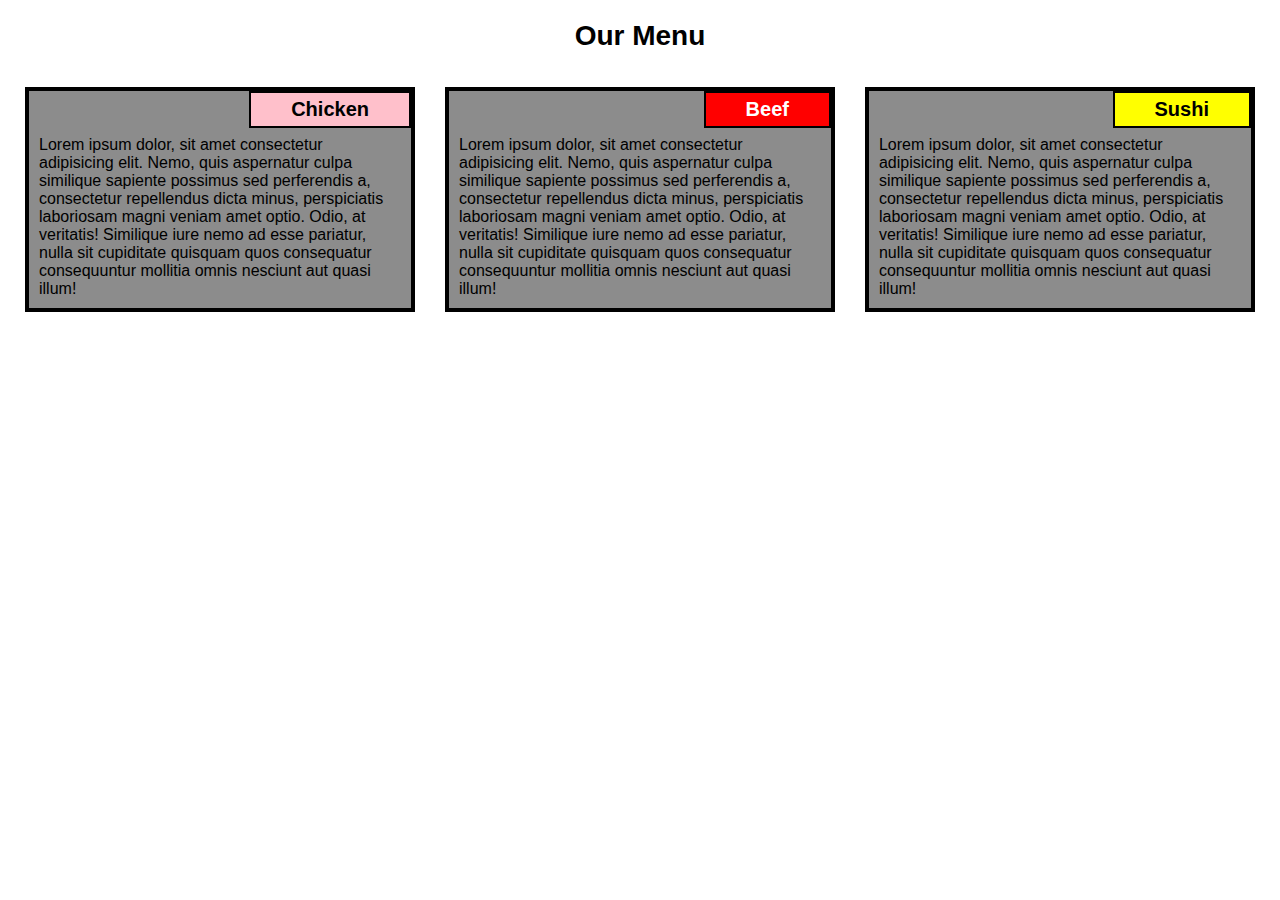
<file: module2-solution/index.html>
<!DOCTYPE html>
<html lang="en">
  <head>
    <meta charset="UTF-8" />
    <meta name="viewport" content="width=device-width, initial-scale=1.0" />
    <title>Dec's testing HTML</title>
    <link rel="stylesheet" href="CSS/style.css" />
  </head>
  <body>
    <header>
      <h1>Our Menu</h1>
    </header>
    <div class="container">
      <div class="section">
        <div class="title chicken-title">Chicken</div>
        Lorem ipsum dolor, sit amet consectetur adipisicing elit. Nemo, quis
        aspernatur culpa similique sapiente possimus sed perferendis a,
        consectetur repellendus dicta minus, perspiciatis laboriosam magni
        veniam amet optio. Odio, at veritatis! Similique iure nemo ad esse
        pariatur, nulla sit cupiditate quisquam quos consequatur consequuntur
        mollitia omnis nesciunt aut quasi illum!
      </div>
      <div class="section">
        <div class="title beef-title">Beef</div>
        Lorem ipsum dolor, sit amet consectetur adipisicing elit. Nemo, quis
        aspernatur culpa similique sapiente possimus sed perferendis a,
        consectetur repellendus dicta minus, perspiciatis laboriosam magni
        veniam amet optio. Odio, at veritatis! Similique iure nemo ad esse
        pariatur, nulla sit cupiditate quisquam quos consequatur consequuntur
        mollitia omnis nesciunt aut quasi illum!
      </div>
      <div class="section">
        <div class="title sushi-title">Sushi</div>
        Lorem ipsum dolor, sit amet consectetur adipisicing elit. Nemo, quis
        aspernatur culpa similique sapiente possimus sed perferendis a,
        consectetur repellendus dicta minus, perspiciatis laboriosam magni
        veniam amet optio. Odio, at veritatis! Similique iure nemo ad esse
        pariatur, nulla sit cupiditate quisquam quos consequatur consequuntur
        mollitia omnis nesciunt aut quasi illum!
      </div>
    </div>
  </body>
</html>
</file>
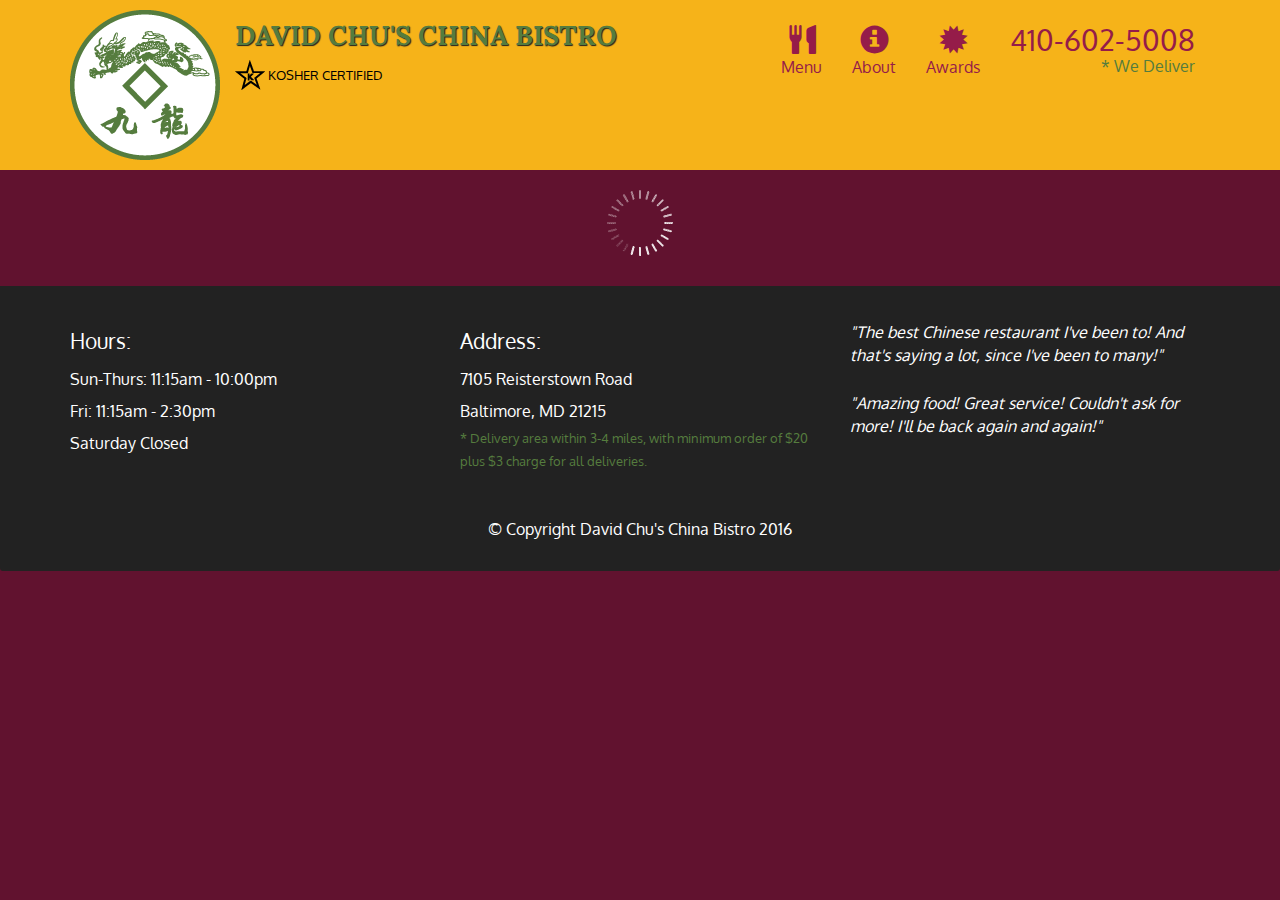
<file: module5-solution/index.html>
<!doctype html>
<html lang="en">
  <head>
    <meta charset="utf-8">
    <meta http-equiv="X-UA-Compatible" content="IE=edge">
    <meta name="viewport" content="width=device-width, initial-scale=1">
    <title>David Chu's China Bistro</title>
    <link rel="stylesheet" href="css/bootstrap.min.css">
    <link rel="stylesheet" href="css/styles.css">
    <link href='https://fonts.googleapis.com/css?family=Oxygen:400,300,700' rel='stylesheet' type='text/css'>
    <link href='https://fonts.googleapis.com/css?family=Lora' rel='stylesheet' type='text/css'>
  </head>
<body>
  <header>
    <nav id="header-nav" class="navbar navbar-default">
      <div class="container">
        <div class="navbar-header">
          <a href="index.html" class="pull-left visible-md visible-lg">
            <div id="logo-img" alt="Logo image"></div>
          </a>

          <div class="navbar-brand">
            <a href="index.html"><h1>David Chu's China Bistro</h1></a>
            <p>
              <img src="images/star-k-logo.png" alt="Kosher certification">
              <span>Kosher Certified</span>
            </p>
          </div>

          <button id="navbarToggle" type="button" class="navbar-toggle collapsed" data-toggle="collapse" data-target="#collapsable-nav" aria-expanded="false">
            <span class="sr-only">Toggle navigation</span>
            <span class="icon-bar"></span>
            <span class="icon-bar"></span>
            <span class="icon-bar"></span>
          </button>
        </div>
        
        <div id="collapsable-nav" class="collapse navbar-collapse">
           <ul id="nav-list" class="nav navbar-nav navbar-right">
            <li id="navHomeButton" class="visible-xs active">
              <a href="index.html">
                <span class="glyphicon glyphicon-home"></span> Home</a>
            </li>
            <li id="navMenuButton">
              <a href="#" onclick="$dc.loadMenuCategories();">
                <span class="glyphicon glyphicon-cutlery"></span><br class="hidden-xs"> Menu</a>
            </li>
            <li>
              <a href="#">
                <span class="glyphicon glyphicon-info-sign"></span><br class="hidden-xs"> About</a>
            </li>
            <li>
              <a href="#">
                <span class="glyphicon glyphicon-certificate"></span><br class="hidden-xs"> Awards</a>
            </li>
            <li id="phone" class="hidden-xs">
              <a href="tel:410-602-5008">
                <span>410-602-5008</span></a><div>* We Deliver</div>
            </li>
          </ul><!-- #nav-list -->
        </div><!-- .collapse .navbar-collapse -->
      </div><!-- .container -->
    </nav><!-- #header-nav -->
  </header>

  <div id="call-btn" class="visible-xs">
    <a class="btn" href="tel:410-602-5008">
    <span class="glyphicon glyphicon-earphone"></span>
    410-602-5008
    </a>
  </div>
  <div id="xs-deliver" class="text-center visible-xs">* We Deliver</div>

  <div id="main-content" class="container"></div>

  <footer class="panel-footer">
    <div class="container">
      <div class="row">
        <section id="hours" class="col-sm-4">
          <span>Hours:</span><br>
          Sun-Thurs: 11:15am - 10:00pm<br>
          Fri: 11:15am - 2:30pm<br>
          Saturday Closed
          <hr class="visible-xs">
        </section>
        <section id="address" class="col-sm-4">
          <span>Address:</span><br>
          7105 Reisterstown Road<br>
          Baltimore, MD 21215
          <p>* Delivery area within 3-4 miles, with minimum order of $20 plus $3 charge for all deliveries.</p>
          <hr class="visible-xs">
        </section>
        <section id="testimonials" class="col-sm-4">
          <p>"The best Chinese restaurant I've been to! And that's saying a lot, since I've been to many!"</p>
          <p>"Amazing food! Great service! Couldn't ask for more! I'll be back again and again!"</p>
        </section>
      </div>
      <div class="text-center">&copy; Copyright David Chu's China Bistro 2016</div>
    </div>
  </footer>

  <!-- jQuery (Bootstrap JS plugins depend on it) -->
  <script src="js/jquery-2.1.4.min.js"></script>
  <script src="js/bootstrap.min.js"></script>
  <script src="js/ajax-utils.js"></script>
  <script src="js/script.js"></script>
</body>
</html>
</file>
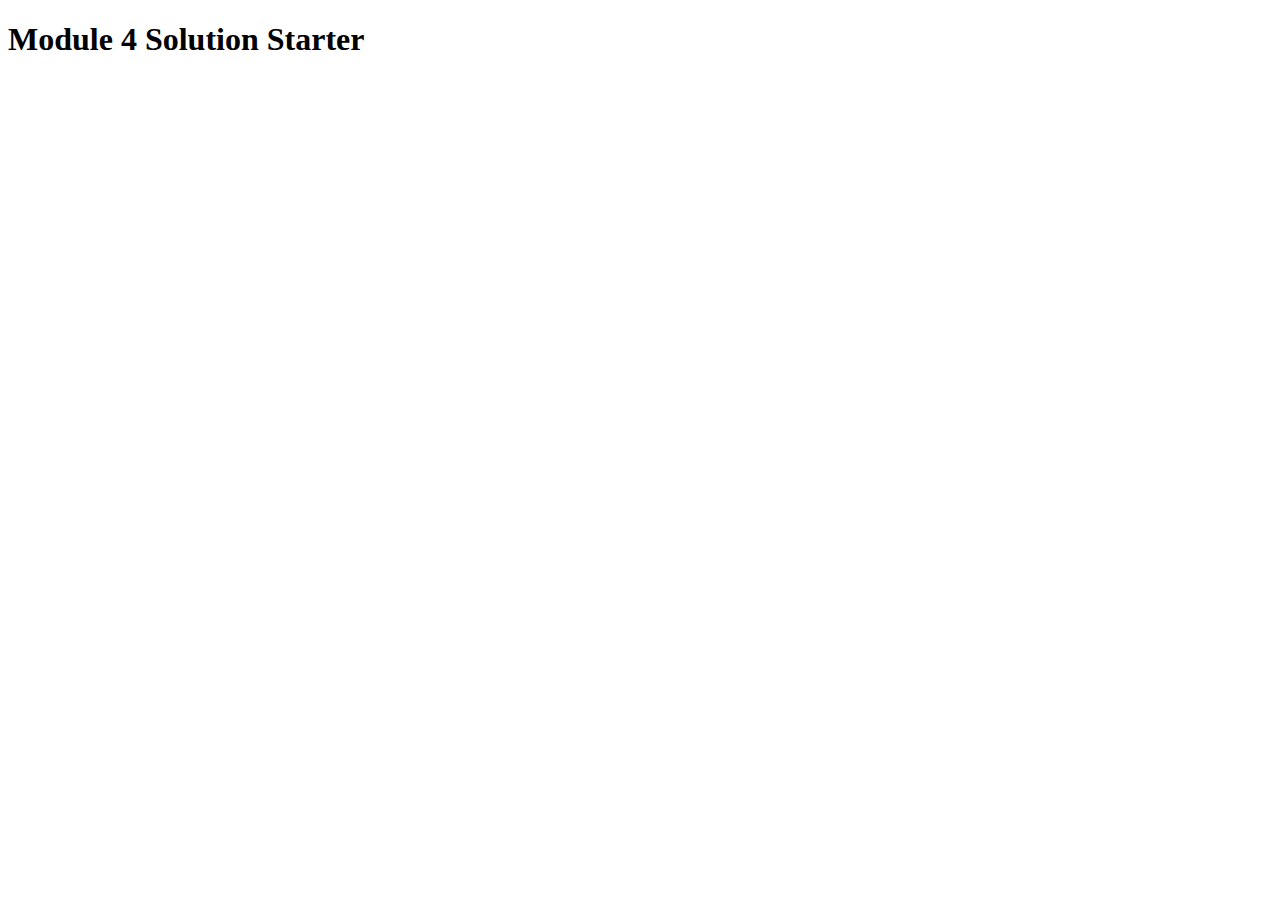
<file: module4-solution/harder/index.html>
<!DOCTYPE html>
<html>
  <head>
    <meta charset="utf-8" />
    <title>Module 4 Solution Starter</title>
    <script>
      var names = []; // DO NOT REMOVE
    </script>
    <script src="SpeakHello.js"></script>
    <script src="SpeakGoodBye.js"></script>
    <script src="script.js"></script>
  </head>
  <body>
    <h1>Module 4 Solution Starter</h1>
  </body>
</html>
</file>
<file: module2-solution/CSS/style.css>
body {
    margin: 0;
    font-family: Arial, sans-serif;
    font-size: 16px;
}


/* @media (max-width: 767px) {
    
} */
h1 {
    text-align: center;
    font-size: 175%;
    margin: 20px 0;
}

.container {
    display: flex;
    flex-wrap: wrap;
    margin: 10px;
  }



.section {
    background-color: rgb(140, 140, 140);
    margin: 15px;
    border: 4px solid black;
    box-sizing: border-box;
    
    padding: 10px;
    padding-top: 45px;
    position: relative;

}

.title {
    position: absolute;
    right: 0px;
    top: 0px;
    font-size: 125%;
    font-weight: bold;
    padding: 5px;
    padding-left: 40px;
    padding-right: 40px;
    border: 2px solid black;
    }

    .chicken-title {
        background-color: pink;
    }
    
    .beef-title {
        background-color: red;
        color: white;
    }
    
    .sushi-title {
        background-color: yellow;
    }
    
   
.section {
    width: 100%;
}

    @media (min-width: 992px) {
        .section {
            width: calc(33.3333% - 30px);
        }
        
    }
    
    @media (max-width: 991px) AND (min-width: 768px) {
        .section {
            width: calc(50% - 30px);
        }
        .section:last-child {
            width: calc(100% - 30px);
        }
    }
</file>
<file: module5-solution/css/styles.css>
body {
  font-size: 16px;
  color: #fff;
  background-color: #61122f;
  font-family: 'Oxygen', sans-serif;
}

/** HEADER **/
#header-nav {
  background-color: #f6b319;
  border-radius: 0;
  border: 0;
}

#logo-img {
  background: url('../images/restaurant-logo_large.png') no-repeat;
  width: 150px;
  height: 150px;
  margin: 10px 15px 10px 0;
}

.navbar-brand {
  padding-top: 25px;
}
.navbar-brand h1 { /* Restaurant name */
  font-family: 'Lora', serif;
  color: #557c3e;
  font-size: 1.5em;
  text-transform: uppercase;
  font-weight: bold;
  text-shadow: 1px 1px 1px #222;
  margin-top: 0;
  margin-bottom: 0;
  line-height: .75;
}
.navbar-brand a:hover, .navbar-brand a:focus {
  text-decoration: none;
}
.navbar-brand p { /* Kosher cert */
  color: #000;
  text-transform: uppercase;
  font-size: .7em;
  margin-top: 15px;
}
.navbar-brand p span { /* Star-K */
  vertical-align: middle;
}

#nav-list {
  margin-top: 10px;
}
#nav-list a {
  color: #951C49;
  text-align: center;
}
#nav-list a:hover {
  background: #E7E7E7;
}
#nav-list a span {
  font-size: 1.8em;
}

#phone {
  margin-top: 5px;
}
#phone a { /* Phone number */
  text-align: right;
  padding-bottom: 0;
}
#phone div { /* We Deliver */
  color: #557c3e;
  text-align: right;
  padding-right: 15px;
}

.navbar-header button.navbar-toggle, .navbar-header .icon-bar {
  border: 1px solid #61122f;
}
.navbar-header button.navbar-toggle {
  clear: both;
  margin-top: -30px;
}
/* END HEADER */

/* FOOTER */
.panel-footer {
  margin-top: 30px;
  padding-top: 35px;
  padding-bottom: 30px;
  background-color: #222;
  border-top: 0;
}
.panel-footer div.row {
  margin-bottom: 35px;
}
#hours, #address {
  line-height: 2;
}
#hours > span, #address > span {
  font-size: 1.3em;
}
#address p {
  color: #557c3e;
  font-size: .8em;
  line-height: 1.8;
}
#testimonials {
  font-style: italic;
}
#testimonials p:nth-child(2) {
  margin-top: 25px;
}
/* END FOOTER */



/* HOME PAGE */
.container .jumbotron {
  box-shadow: 0 0 50px #3F0C1F;
  border: 2px solid #3F0C1F;
}

#menu-tile, #specials-tile, #map-tile {
  height: 250px;
  width: 100%;
  margin-bottom: 15px;
  position: relative;
  border: 2px solid #3F0C1F;
  overflow: hidden;
}
#menu-tile:hover, #specials-tile:hover, #map-tile:hover {
  box-shadow: 0 1px 5px 1px #cccccc;
}
#menu-tile {
  background: url('../images/menu-tile.jpg') no-repeat;
  background-position: center;
}
#specials-tile {
  background: url('../images/specials-tile.jpg') no-repeat;
  background-position: center;
}
#menu-tile span, #specials-tile span, #map-tile span {
  position: absolute;
  bottom: 0;
  right: 0;
  width: 100%;
  text-align: center;
  font-size: 1.6em;
  text-transform: uppercase;
  background-color: #000;
  color: #fff;
  opacity: .8;
}
/* END HOME PAGE */

/* MENU CATEGORIES PAGE */
.category-tile { 
  position: relative;
  border: 2px solid #3F0C1F;
  overflow: hidden;
  width: 200px;
  height: 200px;
  margin: 0 auto 15px;
}
.category-tile span {
  position: absolute;
  bottom: 0;
  right: 0;
  width: 100%;
  text-align: center;
  font-size: 1.2em;
  text-transform: uppercase;
  background-color: #000;
  color: #fff;
  opacity: .8;
}
.category-tile:hover {
  box-shadow: 0 1px 5px 1px #cccccc;
}

#menu-categories-title + div {
  margin-bottom: 50px;
}
/* END MENU CATEGORIES PAGE */

/* SINGLE CATEGORY PAGE */
.menu-item-tile {
  margin-bottom: 25px;
}
.menu-item-tile hr {
  width: 80%;
}
.menu-item-tile .menu-item-price {
  font-size: 1.1em;
  text-align: right;
  margin-top: -15px;
  margin-right: -15px;
}
.menu-item-tile .menu-item-price span {
  font-size: .6em;
}
.menu-item-photo {
  position: relative;
  border: 2px solid #3F0C1F; 
  overflow: hidden;
  padding: 0;
  margin-right: -15px;
  margin-left: auto;
  margin-bottom: 20px;
  max-width: 250px;
}
.menu-item-photo div {
  position: absolute;
  bottom: 0;
  right: 0;
  width: 80px;
  background-color: #557c3e;
  text-align: center;
}
.menu-item-description {
  padding-right: 30px;
}
h3.menu-item-title {
  margin: 0 0 10px;
}
.menu-item-details {
  font-size: .9em;
  font-style: italic;
}
/* END SINGLE CATEGORY PAGE */


/********** Large devices only **********/
@media (min-width: 1200px) {
  .container .jumbotron {
    background: url('../images/jumbotron_1200.jpg') no-repeat;
    height: 675px;
  }
}

/********** Medium devices only **********/
@media (min-width: 992px) and (max-width: 1199px) {
  /* Header */
  #logo-img {
    background: url('../images/restaurant-logo_medium.png') no-repeat;
    width: 100px;
    height: 100px;
    margin: 5px 5px 5px 0;
  }
  /* End Header */

  /* Home Page */
  .container .jumbotron {
    background: url('../images/jumbotron_992.jpg') no-repeat;
    height: 558px;
  }
  /* End Home Page */
}

/********** Small devices only **********/
@media (min-width: 768px) and (max-width: 991px) {
  /* Home Page */
  .container .jumbotron {
    background: url('../images/jumbotron_768.jpg') no-repeat;
    height: 432px;
  }
  /* End Home Page */
}

/********** Extra small devices only **********/
@media (max-width: 767px) {
  /* Header */
  .navbar-brand {
    padding-top: 10px;
    height: 80px;
  }
  .navbar-brand h1 { /* Restaurant name */
    padding-top: 10px;
    font-size: 5vw; /* 1vw = 1% of viewport width */
  }
  .navbar-brand p { /* Kosher cert */
    font-size: .6em;
    margin-top: 12px;
  }
  .navbar-brand p img { /* Star-K */
    height: 20px;
  }

  #collapsable-nav a { /* Collapsed nav menu text */
    font-size: 1.2em;
  }
  #collapsable-nav a span { /* Collapsed nav menu glyph */
    font-size: 1em;
    margin-right: 5px;
  }

  #call-btn > a {
    font-size: 1.5em;
    display: block;
    margin: 0 20px;
    padding: 10px;
    border: 2px solid #fff;
    background-color: #f6b319;
    color: #951c49;
  }
  #xs-deliver {
    margin-top: 5px;
    font-size: .7em;
    letter-spacing: .1em;
    text-transform: uppercase;
  }
  /* End Header */

  /* Footer */
  .panel-footer section {
    margin-bottom: 30px;
    text-align: center;
  }
  .panel-footer section:nth-child(3) {
    margin-bottom: 0; /* margin already exists on the whole row */
  }
  .panel-footer section hr {
    width: 50%;
  }
  /* End Footer */

  /* Home Page */
  .container .jumbotron {
    margin-top: 30px;
    padding: 0;
  }
  #menu-tile, #specials-tile {
    width: 360px;
    margin: 0 auto 15px;
  }

  .menu-item-photo {
    margin-right: auto;
  }
  .menu-item-tile .menu-item-price {
    text-align: center;
  }
  .menu-item-description {
    text-align: center;;
  }
}


/********** Super extra small devices Only :-) (e.g., iPhone 4) **********/
@media (max-width: 479px) {
  /* Header */
  .navbar-brand h1 { /* Restaurant name */
    padding-top: 5px;
    font-size: 6vw;
  }
  /* End Header */
  
  /* Home page */
  #menu-tile, #specials-tile {
    width: 280px;
    margin: 0 auto 15px;
  }

  .col-xxs-12 {
    position: relative;
    min-height: 1px;
    padding-right: 15px;
    padding-left: 15px;
    float: left;
    width: 100%;
  }
}
</file>
